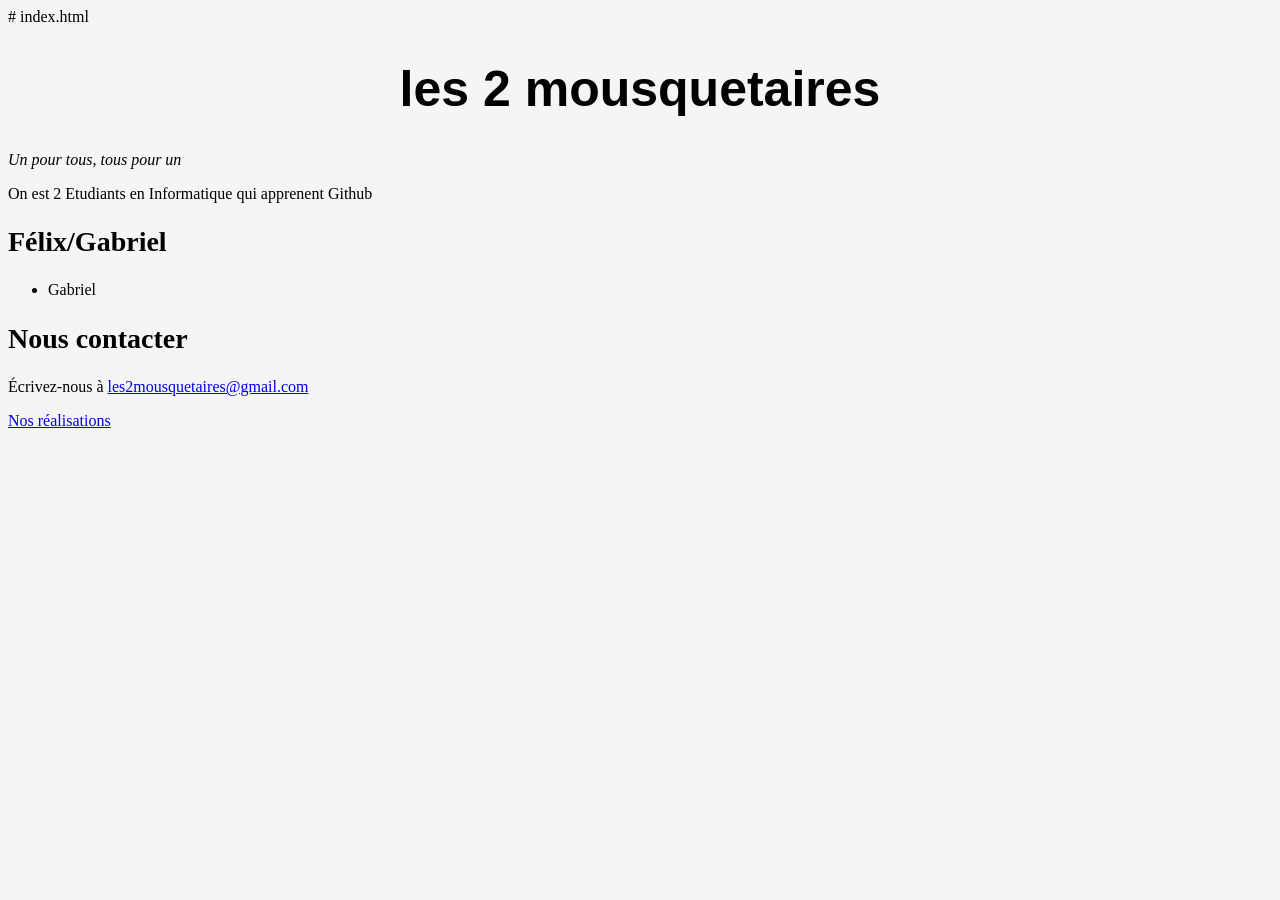
<file: index.html>
# index.html
<!DOCTYPE html>
<html lang="fr"><head><meta charset="utf-8">
    <title>Notre équipe</title>
    <link rel="stylesheet" href="style.css">
</head><body>
    <h1>les 2 mousquetaires</h1>
    <p class="devise">Un pour tous, tous pour un</p>
    <p>On est 2 Etudiants en Informatique qui apprenent Github</p>
    <h2>Félix/Gabriel</h2>
    <ul id="membres">
        <li>Gabriel</li>
    </ul>
    <h2>Nous contacter</h2>
    <p>Écrivez-nous à <a href="mailto:les2mousquetaires@gmail.com">les2mousquetaires@gmail.com</a></p>
    <p><a href="projets.html">Nos réalisations</a></p>
</body></html>
</file>
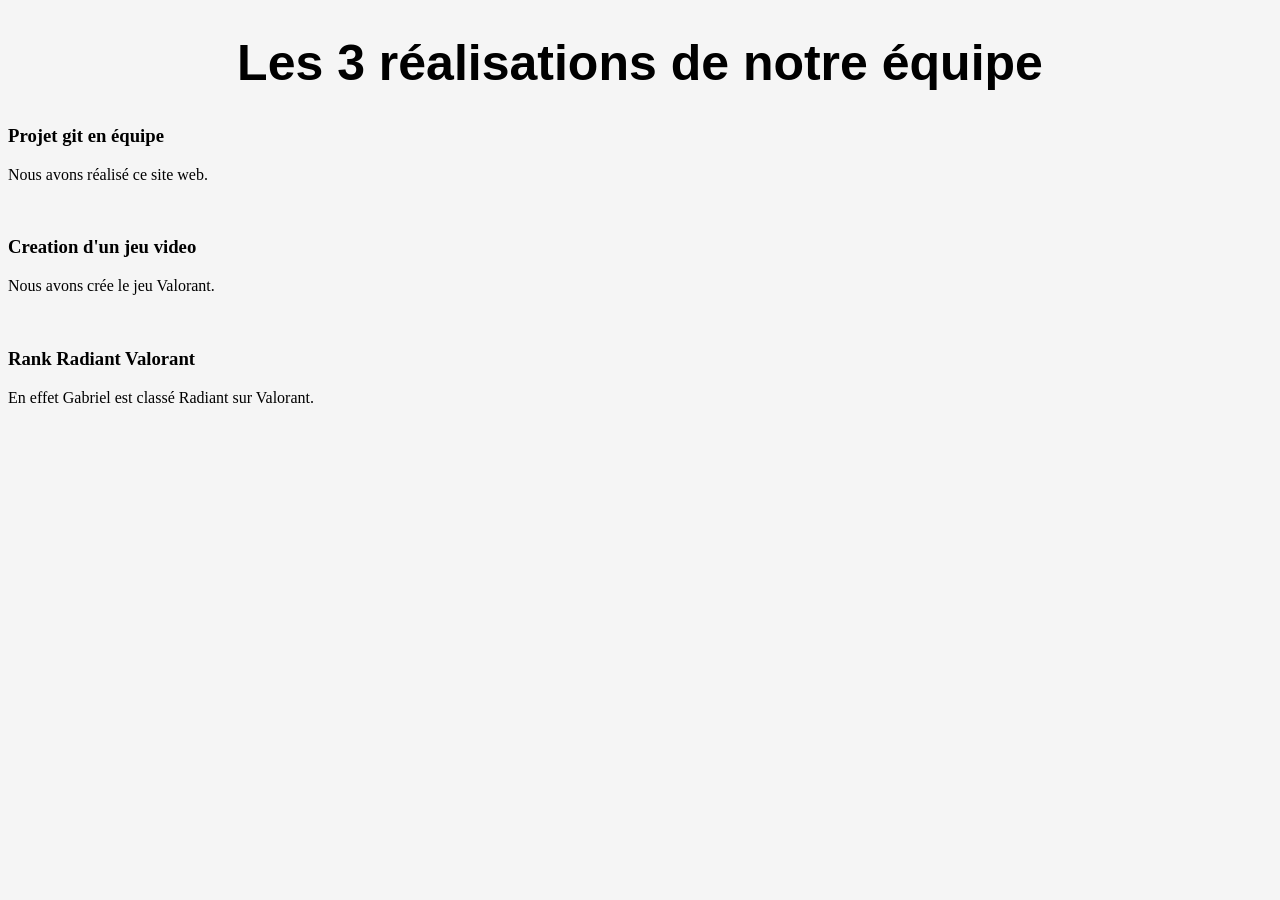
<file: projets.html>
<!DOCTYPE html>
<html lang="fr">
<head>
    <meta charset="UTF-8">
    <meta name="viewport" content="width=device-width, initial-scale=1.0">
    <link rel="stylesheet" href="style.css">
    <title>Nos Realisations</title>
</head>
<body>
    <h1>Les 3 réalisations de notre équipe</h1>  

    <h3>Projet git en équipe</h3>
    <p>Nous avons réalisé ce site web.</p>

    <br>

    <h3>Creation d'un jeu video</h3>
    <p>Nous avons crée le jeu Valorant.</p>

    <br>

    <h3>Rank Radiant Valorant</h3>
    <p>En effet Gabriel est classé Radiant sur Valorant.</p>
</body>
</html>
</file>
<file: style.css>
body {
    background-color: #f5f5f5;
}

h1 {
    color: black;
    font-family: sans-serif;
    font-size: 50px;
    text-align: center;
}

h2 {
    font-size: 28px;
    color: black;
}

.devise{
    font-style: italic;
}
</file>
